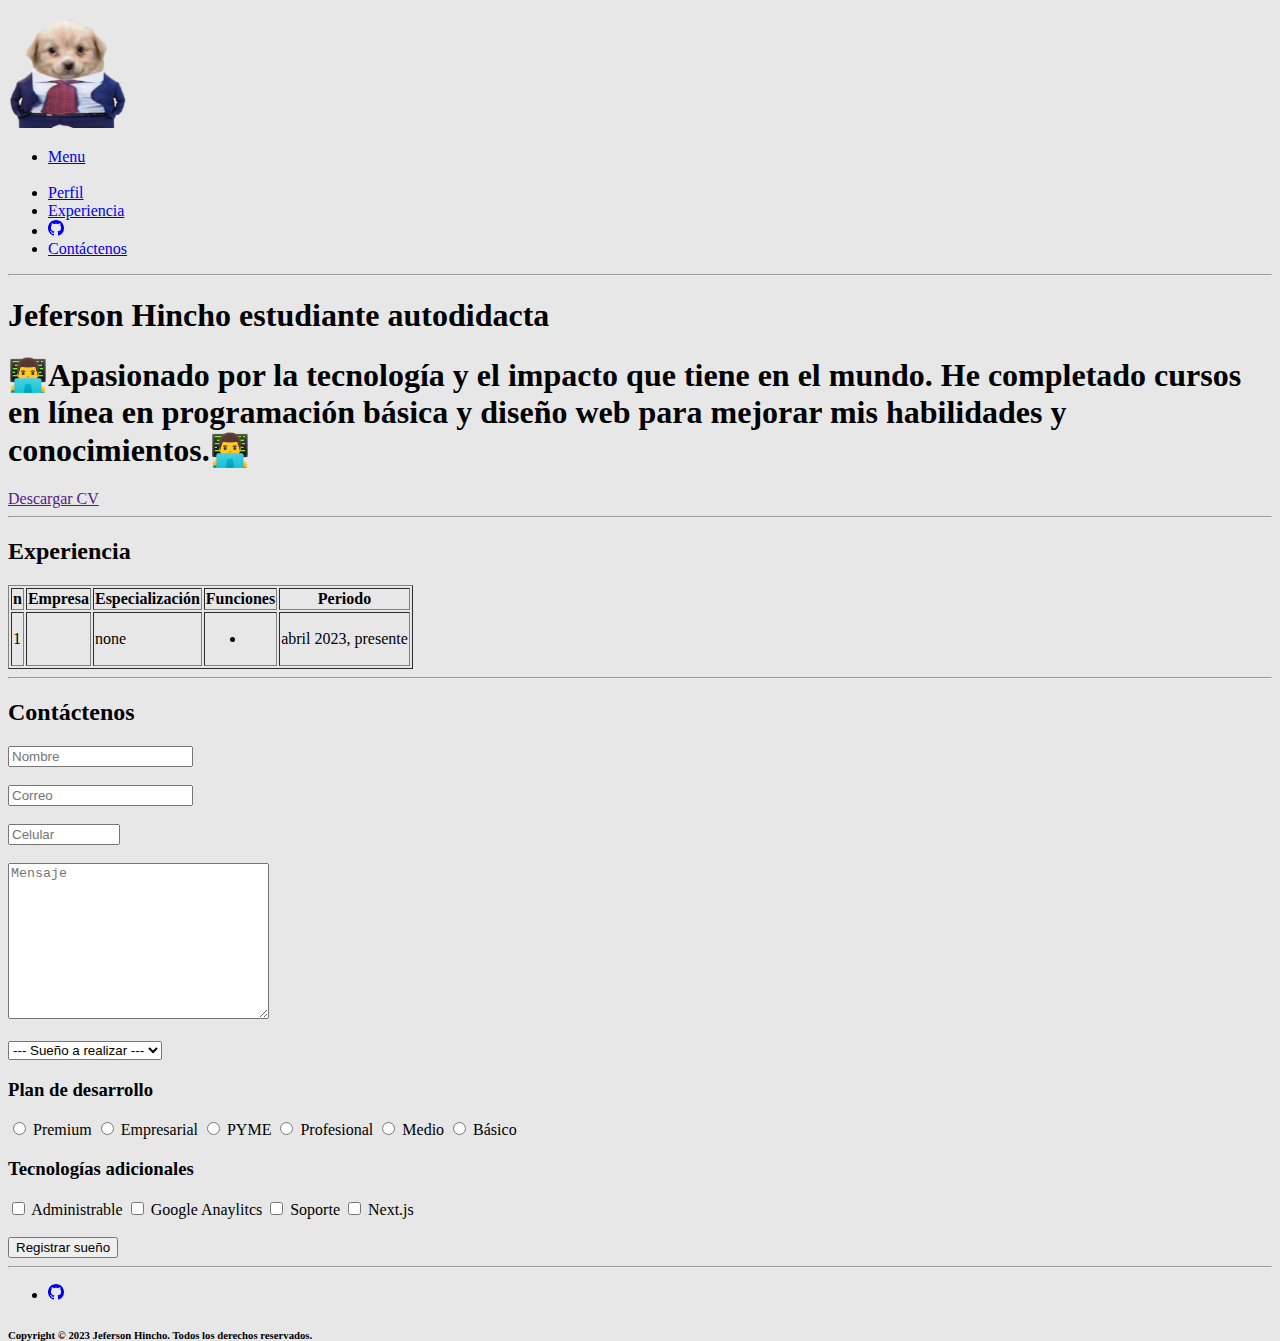
<file: integrantes/proyectos/index.html>
<!DOCTYPE html>
<html lang="en">
<head>
    <meta charset="UTF-8">
    <meta http-equiv="X-UA-Compatible" content="IE=edge" />
    <meta name="viewport" content="width=device-width, initial-scale=1.0" />
    <title>Jeferson Hincho</title>
    <link rel="shortcut icon" href="../img/perro.ico" type="image/x-icon">
    <!-- Style -->
    <style>
      body{
        background: rgb(231, 231, 231);
        background-size: cover;
        height: 100vh;
      }
    </style>
</head>
<body>
  <header>
    <nav>
      <div>
        <a href="#profile">
          <img src="../proyectos/img/perro.webp" alt="Elliot Garamendi" width="120" height="120" />
        </a>
        <ul>
          <li>
            <a href="../Grupo.html">Menu</a>
          </li><br />
          <li>
            <a href="#profile">Perfil</a>
          </li>
          <li>
            <a href="#experiences">Experiencia</a>
          </li>
          <li>
            <a href="https://github.com/Jefer28" target="_blank" rel="noopener noreferrer">
              <svg xmlns="http://www.w3.org/2000/svg" width="16" height="16" fill="currentColor" class="bi bi-github"
                viewBox="0 0 16 16">
                <path
                  d="M8 0C3.58 0 0 3.58 0 8c0 3.54 2.29 6.53 5.47 7.59.4.07.55-.17.55-.38 0-.19-.01-.82-.01-1.49-2.01.37-2.53-.49-2.69-.94-.09-.23-.48-.94-.82-1.13-.28-.15-.68-.52-.01-.53.63-.01 1.08.58 1.23.82.72 1.21 1.87.87 2.33.66.07-.52.28-.87.51-1.07-1.78-.2-3.64-.89-3.64-3.95 0-.87.31-1.59.82-2.15-.08-.2-.36-1.02.08-2.12 0 0 .67-.21 2.2.82.64-.18 1.32-.27 2-.27.68 0 1.36.09 2 .27 1.53-1.04 2.2-.82 2.2-.82.44 1.1.16 1.92.08 2.12.51.56.82 1.27.82 2.15 0 3.07-1.87 3.75-3.65 3.95.29.25.54.73.54 1.48 0 1.07-.01 1.93-.01 2.2 0 .21.15.46.55.38A8.012 8.012 0 0 0 16 8c0-4.42-3.58-8-8-8z" />
              </svg>
            </a>
          </li>
          
          
          </li>
          <li>
            <a href="#contact">Contáctenos</a>
          </li>
        </ul>
      </div>
    </nav>
  </header>
  <hr />
  <main>
    <article id="profile">
      <div>
        <div>
          <h1>Jeferson Hincho estudiante autodidacta</h1>
          <h1>👨‍💻Apasionado por la tecnología y el impacto que tiene en el mundo. He completado cursos en línea en programación básica y diseño web para mejorar mis habilidades y conocimientos.👨‍💻</h2>
          <div>
            <a href="" target="_blank"
              rel="noopener noreferrer">Descargar CV</a>
          </div>
        </div>
        
    </article>
    <hr />
    <section id="experiences">
      <div>
        <h2>Experiencia</h2>
        <table border=".5">
          <thead>
            <tr>
              <th>
                n
              </th>
              <th>
                Empresa
              </th>
              <th>
                Especialización
              </th>
              <th>
                Funciones
              </th>
              <th>
                Periodo
              </th>
            </tr>
          </thead>
          <tbody>
            <tr>
              <td>1</td>
              <td></td>
              <td>none</td>
              <td>
                <ul>
                  <li>
              </td>
              <td>abril 2023, presente</td>
            </tr>
          </tbody>
        </table>
      </div>
    </section>
    <hr />
    <section id="contact">
      <div>
        <h2>Contáctenos</h2>
        <form>
          <input type="text" name="name" id="name" placeholder="Nombre" required />
          <br />
          <br />
          <input type="email" name="email" id="email" placeholder="Correo" minlength="5" maxlength="256" required />
          <br />
          <br />
          <input type="number" name="phone" id="phone" placeholder="Celular" min="900000000" max="999999999" required />
          <br />
          <br />
          <textarea name="message" id="message" cols="30" rows="10" placeholder="Mensaje" maxlength="256"
            required></textarea>
          <br />
          <br />
          <select name="dream" id="dream" required>
            <option value="">--- Sueño a realizar ---</option>
            <option value="web-page">Página Web</option>
            <option value="landing-page">Landing Page</option>
            <option value="e-commerce">e-commerce</option>
            <option value="e-learning">e-learning</option>
            <option value="blog">Blog</option>
            <option value="portfolio">Portafolio</option>
            <option value="admin-dashboard">Admin Dashboard</option>
            <option value="application">Aplicación</option>
          </select>
          <br />
          <h3>Plan de desarrollo</h3>
          <input type="radio" name="plan" id="premium" value="premium" required />
          <label for="premium">Premium</label>
          <input type="radio" name="plan" id="business" value="business" required />
          <label for="business">Empresarial</label>
          <input type="radio" name="plan" id="pyme" value="pyme" required />
          <label for="pyme">PYME</label>
          <input type="radio" name="plan" id="professional" value="professional" required />
          <label for="professional">Profesional</label>
          <input type="radio" name="plan" id="medium" value="medium" required />
          <label for="medium">Medio</label>
          <input type="radio" name="plan" id="basic" value="basic" required />
          <label for="basic">Básico</label>
          <br />
          <h3>Tecnologías adicionales</h3>
          <input type="checkbox" name="administered" id="administered" />
          <label for="administered">Administrable</label>
          <input type="checkbox" name="google-analytics" id="google-analytics" />
          <label for="google-analytics">Google Anaylitcs</label>
          <input type="checkbox" name="suport" id="suport" />
          <label for="suport">Soporte</label>
          <input type="checkbox" name="nextjs" id="nextjs" />
          <label for="nextjs">Next.js</label>
          <br />
          <br />
          <input type="submit" value="Registrar sueño" />
        </form>
      </div>
    </section>
  </main>
  <hr />
  <footer>
    <nav>
      <div>
        <ul>
          <li>
            <a href="https://github.com/Jefer28" target="_blank" rel="noopener noreferrer">
              <svg xmlns="http://www.w3.org/2000/svg" width="16" height="16" fill="currentColor" class="bi bi-github"
                viewBox="0 0 16 16">
                <path
                  d="M8 0C3.58 0 0 3.58 0 8c0 3.54 2.29 6.53 5.47 7.59.4.07.55-.17.55-.38 0-.19-.01-.82-.01-1.49-2.01.37-2.53-.49-2.69-.94-.09-.23-.48-.94-.82-1.13-.28-.15-.68-.52-.01-.53.63-.01 1.08.58 1.23.82.72 1.21 1.87.87 2.33.66.07-.52.28-.87.51-1.07-1.78-.2-3.64-.89-3.64-3.95 0-.87.31-1.59.82-2.15-.08-.2-.36-1.02.08-2.12 0 0 .67-.21 2.2.82.64-.18 1.32-.27 2-.27.68 0 1.36.09 2 .27 1.53-1.04 2.2-.82 2.2-.82.44 1.1.16 1.92.08 2.12.51.56.82 1.27.82 2.15 0 3.07-1.87 3.75-3.65 3.95.29.25.54.73.54 1.48 0 1.07-.01 1.93-.01 2.2 0 .21.15.46.55.38A8.012 8.012 0 0 0 16 8c0-4.42-3.58-8-8-8z" />
              </svg>
            </a>
          </li>
        
         
        </ul>
        <h6>Copyright &copy; 2023 Jeferson Hincho. Todos los derechos reservados.</h6>
      </div>
    </nav>
  </footer>
</body>
</html>
</file>
